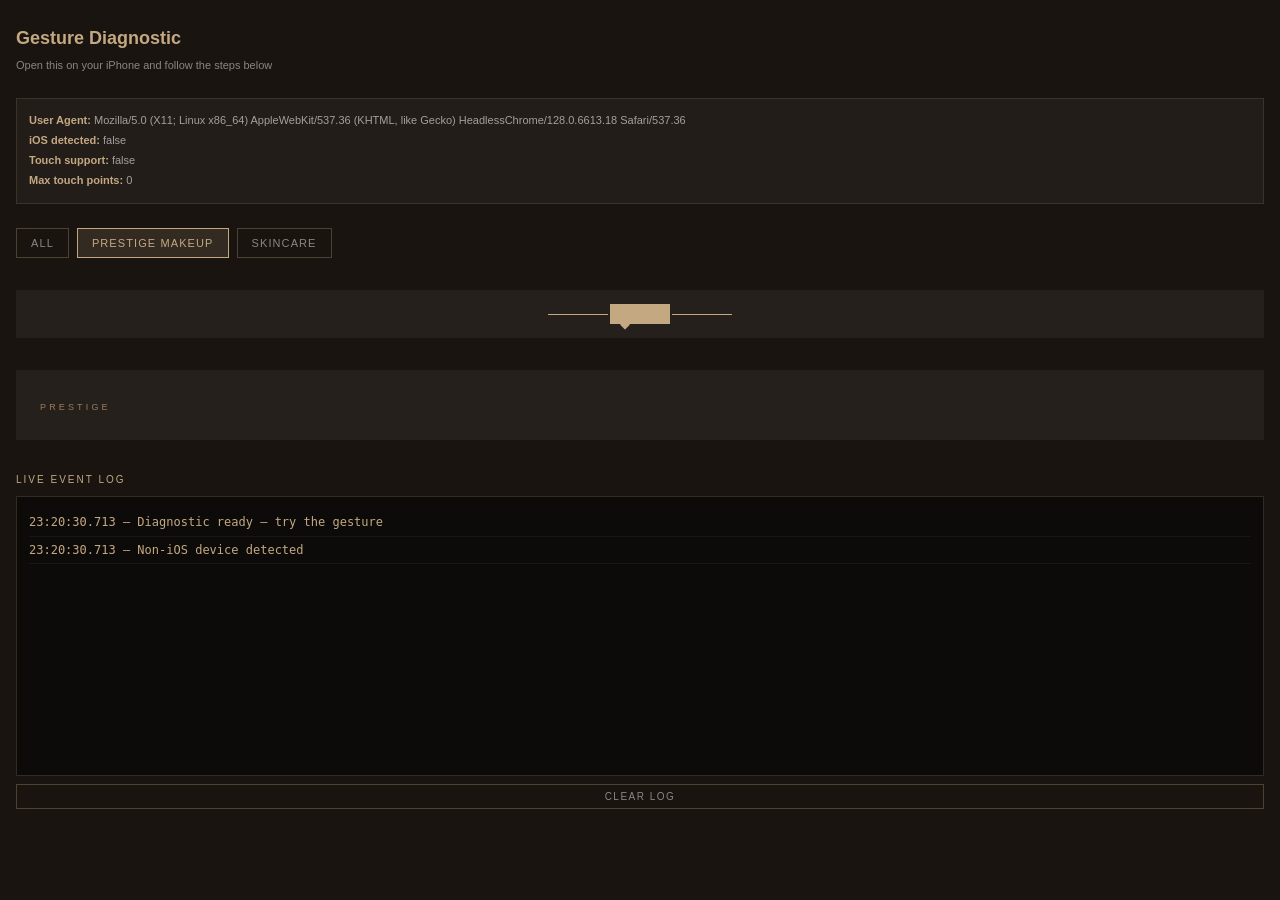
<file: iosgd.html>
<!DOCTYPE html>
<html lang="en">
<head>
  <meta charset="UTF-8" />
  <meta name="viewport" content="width=device-width, initial-scale=1.0" />
  <title>Gesture Diagnostic</title>
  <style>
    * { box-sizing: border-box; margin: 0; padding: 0; }
    body {
      font-family: -apple-system, sans-serif;
      background: #1A1411;
      color: #FAF7F4;
      padding: 1.5rem 1rem;
      font-size: 14px;
      line-height: 1.6;
    }
    h1 { font-size: 18px; margin-bottom: 0.25rem; color: #C4A882; }
    .sub { font-size: 11px; color: rgba(250,247,244,0.5); margin-bottom: 1.5rem; }

    /* ── Trigger elements — mirroring the real page exactly ── */
    .hero-divider {
      display: flex;
      align-items: center;
      justify-content: center;
      gap: 12px;
      margin-bottom: 2rem;
      background: rgba(255,255,255,0.05);
      padding: 1.5rem;
    }
    .hero-divider span {
      display: block; width: 60px; height: 0.5px; background: #C4A882;
    }
    .diamond {
      font-size: 13px;
      color: #C4A882;
      padding: 10px;
      margin: -10px;
    }

    .section-block {
      background: rgba(255,255,255,0.05);
      padding: 1.5rem;
      margin-bottom: 2rem;
    }
    .eyebrow {
      font-size: 9px;
      letter-spacing: 0.35em;
      text-transform: uppercase;
      color: #9A7B5A;
      position: relative;
    }
    .eyebrow::before {
      content: '';
      position: absolute;
      inset: -10px;
    }

    /* ── Nav sim ── */
    .nav { display: flex; gap: 8px; margin-bottom: 2rem; flex-wrap: wrap; }
    .nav-btn {
      font-size: 11px;
      letter-spacing: 0.1em;
      text-transform: uppercase;
      padding: 8px 14px;
      border: 1px solid rgba(196,168,130,0.3);
      background: none;
      color: rgba(250,247,244,0.5);
      cursor: pointer;
    }
    .nav-btn.active {
      background: rgba(196,168,130,0.15);
      color: #C4A882;
      border-color: #C4A882;
    }

    /* ── Log ── */
    .log-title {
      font-size: 10px;
      letter-spacing: 0.2em;
      text-transform: uppercase;
      color: #C4A882;
      margin-bottom: 0.5rem;
    }
    .log {
      background: #0D0B09;
      border: 1px solid rgba(196,168,130,0.2);
      padding: 0.75rem;
      height: 280px;
      overflow-y: auto;
      font-family: monospace;
      font-size: 12px;
      line-height: 1.7;
    }
    .log-entry { border-bottom: 1px solid rgba(255,255,255,0.05); padding: 3px 0; }
    .log-entry.ok    { color: #6FCF97; }
    .log-entry.warn  { color: #F2C94C; }
    .log-entry.fire  { color: #EB5757; font-weight: bold; }
    .log-entry.info  { color: #C4A882; }

    .clear-btn {
      font-size: 10px;
      letter-spacing: 0.15em;
      text-transform: uppercase;
      background: none;
      border: 1px solid rgba(196,168,130,0.3);
      color: rgba(250,247,244,0.5);
      padding: 6px 12px;
      margin-top: 0.5rem;
      cursor: pointer;
      width: 100%;
    }

    .device-info {
      background: rgba(255,255,255,0.04);
      border: 1px solid rgba(196,168,130,0.15);
      padding: 0.75rem;
      font-size: 11px;
      color: rgba(250,247,244,0.6);
      margin-bottom: 1.5rem;
      line-height: 1.8;
      word-break: break-all;
    }
    .device-info strong { color: #C4A882; }
  </style>
</head>
<body>

  <h1>Gesture Diagnostic</h1>
  <p class="sub">Open this on your iPhone and follow the steps below</p>

  <!-- Device info -->
  <div class="device-info" id="deviceInfo"></div>

  <!-- Simulated nav -->
  <div class="nav">
    <button class="nav-btn" data-filter="all" onclick="setNav(this)">All</button>
    <button class="nav-btn active" data-filter="prestige" onclick="setNav(this)">Prestige Makeup</button>
    <button class="nav-btn" data-filter="skincare" onclick="setNav(this)">Skincare</button>
  </div>

  <!-- Trigger elements — mirroring the real page -->
  <div class="hero-divider">
    <span></span>
    <span class="diamond" id="diamond" data-secret-finger="2">◆</span>
    <span></span>
  </div>

  <div class="section-block">
    <span class="eyebrow" id="eyebrow" data-secret-finger="1">Prestige</span>
  </div>

  <!-- Log -->
  <p class="log-title">Live Event Log</p>
  <div class="log" id="log"></div>
  <button class="clear-btn" onclick="document.getElementById('log').innerHTML=''">Clear log</button>

  <script>
    /* ── Device info ── */
    const _isIOS = /iP(hone|od|ad)/.test(navigator.userAgent);
    document.getElementById('deviceInfo').innerHTML = `
      <strong>User Agent:</strong> ${navigator.userAgent}<br/>
      <strong>iOS detected:</strong> ${_isIOS}<br/>
      <strong>Touch support:</strong> ${'ontouchstart' in window}<br/>
      <strong>Max touch points:</strong> ${navigator.maxTouchPoints}
    `;

    /* ── Log helper ── */
    function log(msg, type = 'info') {
      const el = document.getElementById('log');
      const entry = document.createElement('div');
      entry.className = `log-entry ${type}`;
      entry.textContent = `${new Date().toISOString().slice(11,23)} — ${msg}`;
      el.insertBefore(entry, el.firstChild);
    }

    /* ── Nav sim ── */
    function setNav(btn) {
      document.querySelectorAll('.nav-btn').forEach(b => b.classList.remove('active'));
      btn.classList.add('active');
      log(`Nav switched to: ${btn.dataset.filter}`, 'info');
    }

    /* ── iOS fix ── */
    if (_isIOS) {
      log('iOS detected — applying touch fix', 'warn');
      document.querySelectorAll('[data-secret-finger]').forEach(el => {
        el.style.cursor = 'pointer';
        el.addEventListener('click', function() {
          log(`click fired on finger=${el.dataset.secretFinger}`, 'info');
        });
      });
    } else {
      log('Non-iOS device detected', 'info');
    }

    /* ── elementFromPoint diagnostic ── */
    function _getSecretFinger(touch) {
      let el = document.elementFromPoint(touch.clientX, touch.clientY);
      const depth = _isIOS ? 5 : 2;
      log(`  touch at (${Math.round(touch.clientX)}, ${Math.round(touch.clientY)}) → el: ${el ? el.tagName + (el.id ? '#'+el.id : '') + (el.className ? '.'+el.className.split(' ')[0] : '') : 'null'}`, 'info');
      for (let i = 0; i < depth; i++) {
        if (!el || el === document.body) break;
        if (el.dataset && el.dataset.secretFinger) {
          log(`  → found secret-finger="${el.dataset.secretFinger}" at depth ${i}`, 'ok');
          return el.dataset.secretFinger;
        }
        el = el.parentElement;
      }
      log(`  → no secret-finger found`, 'warn');
      return null;
    }

    /* ── Gesture logic ── */
    const _TAP_GAP = 400;
    let _lastTap = 0;

    document.addEventListener('touchstart', function(e) {
      log(`touchstart — ${e.touches.length} finger(s)`, e.touches.length === 2 ? 'ok' : 'warn');

      if (e.touches.length !== 2) return;

      const activeBtn = document.querySelector('.nav-btn.active');
      const activeFilter = activeBtn ? activeBtn.dataset.filter : 'none';
      log(`active filter: ${activeFilter}`, activeFilter === 'prestige' ? 'ok' : 'warn');

      if (activeFilter !== 'prestige') return;

      const f0 = _getSecretFinger(e.touches[0]);
      const f1 = _getSecretFinger(e.touches[1]);
      log(`fingers: [${f0}, ${f1}]`, (f0 && f1 && f0 !== f1) ? 'ok' : 'warn');

      if (!f0 || !f1 || f0 === f1) return;
      if (!([f0,f1].includes('1') && [f0,f1].includes('2'))) return;

      const now = Date.now();
      log(`valid combo — gap: ${now - _lastTap}ms (need < ${_TAP_GAP}ms)`, now - _lastTap < _TAP_GAP ? 'ok' : 'warn');

      if (now - _lastTap < _TAP_GAP) {
        e.preventDefault();
        log('🔥 LAUNCH FIRED', 'fire');
        _lastTap = 0;
      } else {
        _lastTap = now;
        log('First tap recorded — do it again quickly', 'ok');
      }
    }, { passive: false });

    log('Diagnostic ready — try the gesture', 'info');
  </script>
</body>
</html>
</file>
